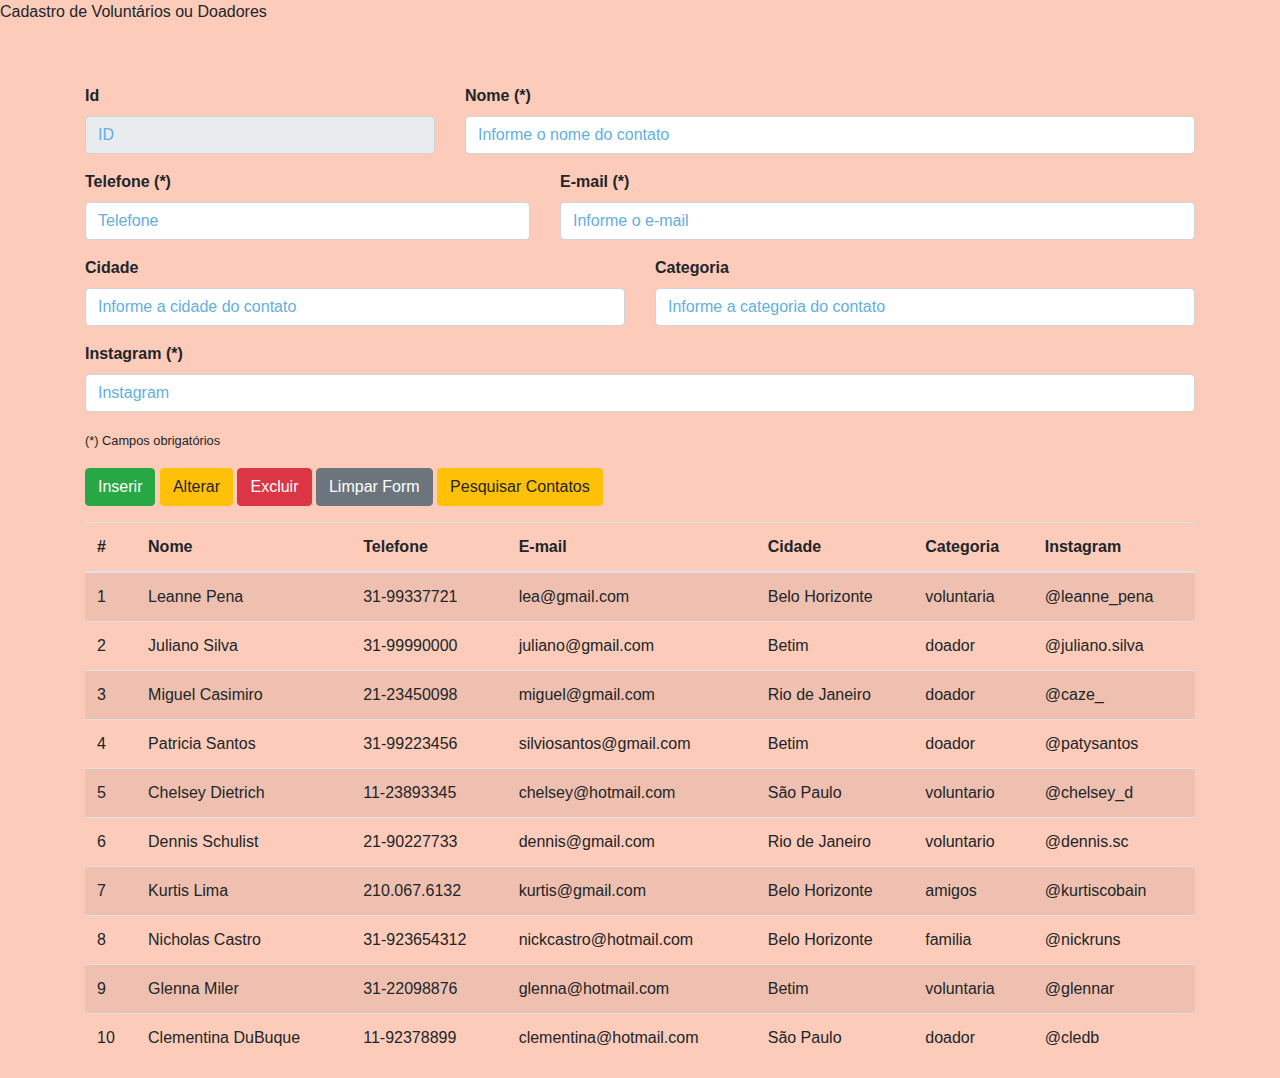
<file: index.html>
<!DOCTYPE html>
<html lang="en">

<head>
    <meta charset="UTF-8">
    <meta name="viewport" content="width=device-width, initial-scale=1.0">
    <meta http-equiv="X-UA-Compatible" content="ie=edge">
    <title>Cadastro de Voluntários ou Doadores</title>
    <link rel="stylesheet" href="https://stackpath.bootstrapcdn.com/bootstrap/4.1.0/css/bootstrap.min.css">
    <link rel="stylesheet" href="style.css">
</head>

<body onload="init()" style="background-color:rgb(252, 203, 185);>
    <h1 id="titulo">Cadastro de Voluntários ou Doadores</h1>

    <div class="container">
        <div class="row">
            <div id="msg" class="col-sm-10 offset-sm-1 ">
                <!--<div class="alert alert-warning">Contato não encontrado.</div>-->
            </div>
        </div>

        <form id="form-contato">
            <div class="form-group row">
                <div class="col-sm-4">
                    <label for="inputId">Id</label>
                    <input type="text" class="form-control" id="inputId" placeholder="ID" disabled>
                </div>
                <div class="col-sm-8">
                    <label for="inputNome">Nome (*)</label>
                    <input type="text" class="form-control" id="inputNome" required placeholder="Informe o nome do contato">
                </div>
            </div>
            <div class="form-group row">
                <div class="col-sm-5">
                    <label for="inputTelefone">Telefone (*)</label>
                    <input type="text" class="form-control" id="inputTelefone" required placeholder="Telefone">
                </div>
                <div class="col-sm-7">
                    <label for="inputEmail">E-mail (*)</label>
                    <input type="email" class="form-control" id="inputEmail" required placeholder="Informe o e-mail">
                </div>
            </div>
            <div class="form-group row">
                <div class="col-sm-6">
                    <label for="inputCidade">Cidade</label>
                    <input type="text" class="form-control" id="inputCidade" placeholder="Informe a cidade do contato" >
                </div>
                <div class="col-sm-6">
                    <label for="inputCategoria">Categoria</label>
                    <input type="text" class="form-control" id="inputCategoria" required placeholder="Informe a categoria do contato">
                </div>
            </div>
            <div class="form-group row">    
                <div class="col-sm-12">
                    <label for="inputSite">Instagram (*)</label>
                    <input type="text" class="form-control" id="inputSite" required placeholder="Instagram">
                </div>
            </div>
            <div class="form-group row">
                <div class="col-sm-4">
                    <small>(*) Campos obrigatórios</small>
                </div>
            </div>
            <div class="form-group row">
                <div class="col-sm-12">
                    <input type="button" class="btn btn-success" id="btnInsert" value="Inserir">
                    <input type="button" class="btn btn-warning" id="btnUpdate" value="Alterar">
                    <input type="button" class="btn btn-danger" id="btnDelete" value="Excluir">
                    <input type="button" class="btn btn-secondary" id="btnClear" value="Limpar Form">
                    <a href="lista_contatos.html"><input type="button" class="btn btn-warning" id="btnClear" value="Pesquisar Contatos"></a>
                </div>
            </div>
        </form>

        <div class="row">
            <div class="col-sm-12">
                <table id="grid-contatos" class="table table-striped">
                    <thead>
                        <tr>
                            <th scope="col">#</th>
                            <th scope="col">Nome</th>
                            <th scope="col">Telefone</th>
                            <th scope="col">E-mail</th>
                            <th scope="col">Cidade</th>
                            <th scope="col">Categoria</th>
                            <th scope="col">Instagram</th>
                        </tr>
                    </thead>
                    <tbody id="table-contatos">
                        <tr>
                            <td scope="row">1</td>
                            <td></td>
                            <td></td>
                            <td></td>
                            <td></td>
                            <td></td>
                            <td></td>
                        </tr>
                    </tbody>
                </table>
            </div>
        </div>
    </div>

    <script src="https://ajax.googleapis.com/ajax/libs/jquery/1.8.3/jquery.min.js"></script>
    <script src="app.js"></script>
    <script>
        function exibeContatos() {
            // Remove todas as linhas do corpo da tabela
            $("#table-contatos").html("");

            // Popula a tabela com os registros do banco de dados
            for (i = 0; i < db.data.length; i++) {
                let contato = db.data[i];    
                $("#table-contatos").append(`<tr><td scope="row">${contato.id}</td>
                                                <td>${contato.nome}</td>
                                                <td>${contato.telefone}</td>
                                                <td>${contato.email}</td>
                                                <td>${contato.cidade}</td>
                                                <td>${contato.categoria}</td>
                                                <td>${contato.website}</td>
                                            </tr>`);
            }
        }

        function init() {
            // Adiciona funções para tratar os eventos 
            $("#btnInsert").click(function () {
                // Verfica se o formulário está preenchido corretamente
                if (!$('#form-contato')[0].checkValidity()) {
                    displayMessage("Preencha o formulário corretamente.");
                    return;
                }

                // Obtem os valores dos campos do formulário
                let campoNome = $("#inputNome").val();
                let campoTelefone = $("#inputTelefone").val();
                let campoEmail = $('#inputEmail').val();
                let campoCidade = $("#inputCidade").val();
                let campoCategoria = $('#inputCategoria').val();
                let campoSite = $('#inputSite').val();
                let contato = { nome: campoNome, 
                    telefone: campoTelefone, 
                    email: campoEmail, 
                    cidade: campoCidade, 
                    categoria: campoCategoria,
                    website: campoSite };

                insertContato(contato);

                // Reexibe os contatos
                exibeContatos();

                // Limpa o formulario
                $("#form-contato")[0].reset();
            });

            // Intercepta o click do botão Alterar
            $("#btnUpdate").click(function () {
                // Obtem os valores dos campos do formulário
                let campoId = $("#inputId").val();
                if (campoId == "") {
                    displayMessage("Selecione um contato para ser alterado.");
                    return;
                }
                let campoNome = $("#inputNome").val();
                let campoTelefone = $("#inputTelefone").val();
                let campoEmail = $("#inputEmail").val();
                let campoCidade = $("#inputCidade").val();
                let campoCategoria = $("#inputCategoria").val();
                let campoSite = $('#inputSite').val();
                let contato = { nome: campoNome, 
                    telefone: campoTelefone, 
                    email: campoEmail, 
                    cidade: campoCidade, 
                    categoria: campoCategoria,
                    website: campoSite };

                updateContato(parseInt(campoId), contato);

                // Reexibe os contatos
                exibeContatos();

                // Limpa o formulario
                $("#form-contato")[0].reset();
            });

            // Intercepta o click do botão Excluir
            $("#btnDelete").click(function () {
                let campoId = $("#inputId").val();
                if (campoId == "") {
                    displayMessage("Selecione um contato a ser excluído.");
                    return;
                }
                deleteContato(parseInt(campoId));

                // Reexibe os contatos
                exibeContatos();

                // Limpa o formulario
                $("#form-contato")[0].reset();
            });

            // Intercepta o click do botão Listar Contatos
            $("#btnClear").click(function () {
                $("#form-contato")[0].reset();
            });

            // Oculta a mensagem de aviso após alguns segundos
            $('#msg').bind("DOMSubtreeModified", function () {
                window.setTimeout(function () {
                    $(".alert").fadeTo(500, 0).slideUp(500, function () {
                        $(this).remove();
                    });
                }, 5000);
            });

            // Preenche o formulário quando o usuario clicar em uma linha da tabela 
            $("#grid-contatos").on("click", "tr", function (e) {
                let linhaContato = this;
                colunas = linhaContato.querySelectorAll("td");

                $("#inputId").val(colunas[0].innerText);
                $("#inputNome").val(colunas[1].innerText);
                $("#inputTelefone").val(colunas[2].innerText);
                $("#inputEmail").val(colunas[3].innerText);
                $("#inputCidade").val(colunas[4].innerText);
                $("#inputCategoria").val(colunas[5].innerText);
                $("#inputSite").val(colunas[6].innerText);
            });

            exibeContatos();
        }
    </script>
</body>

</html>
</file>
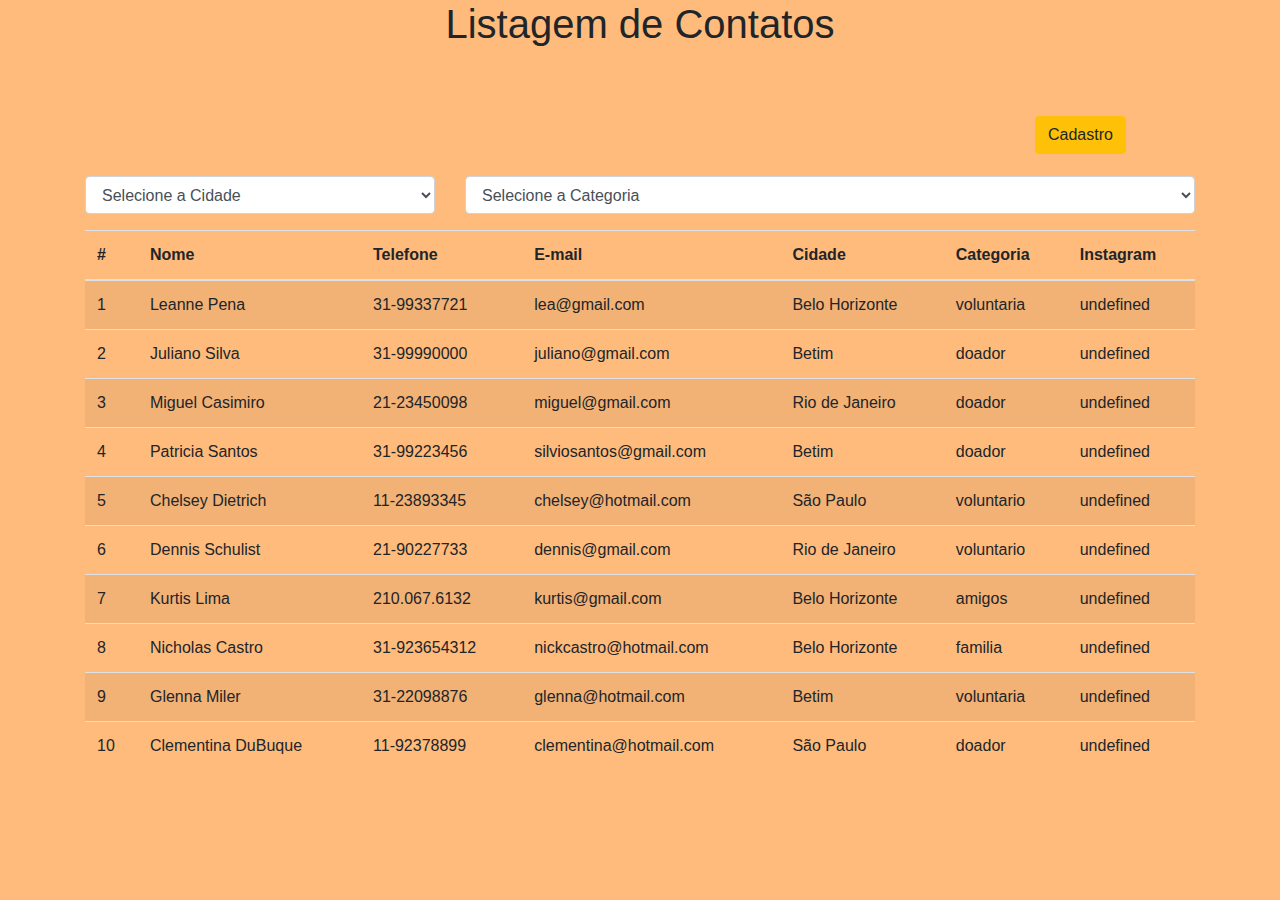
<file: lista_contatos.html>
<!DOCTYPE html>
<html lang="en">

<head>
    <meta charset="UTF-8">
    <meta name="viewport" content="width=device-width, initial-scale=1.0">
    <meta http-equiv="X-UA-Compatible" content="ie=edge">
    <title>Cadastro de Contatos</title>
    <link rel="stylesheet" href="https://stackpath.bootstrapcdn.com/bootstrap/4.1.0/css/bootstrap.min.css">
    <link rel="stylesheet" href="style.css">    
</head>

<body onload="ListaContatos()">
    <h1>Listagem de Contatos</h1>

    <div class="container">
        <div class="row">
            <div id="msg" class="col-sm-10 offset-sm-1 ">
                <!--<div class="alert alert-warning">Contato não encontrado.</div>-->
            </div>
        </div>

        <div class="row">
            <div id="msg" class="col-sm-2 offset-sm-10 ">
                <a href="index.html"><input type="button" class="btn btn-warning" id="btnClear" value="Cadastro"></a>
            </div>
        </div>        
        
        <form id="form-contato">            
            <div class="form-group row">
                <div class="col-sm-4">
                    <select name="filtro_cidade" id="filtro_cidade" onchange="ListaContatos()" class="form-control">
                        <option value="">Selecione a Cidade</option>
                        <option value="Betim">Betim</option>
                        <option value="Belo Horizonte">Belo Horizonte</option>
                        <option value="Rio de Janeiro">Rio de Janeiro</option>
                        <option value="São Paulo">São Paulo</option>
                        <option value="Betim">Betim</option>
                    </select>                    
                </div>
                <div class="col-sm-8">
                    <select name="filtro_categoria" id="filtro_categoria" onchange="ListaContatos()"  class="form-control">
                        <option value="">Selecione a Categoria</option>
                        <option value="voluntario">Voluntário</option>
                        <option value="doador">Doador</option>
                    </select>
                </div>
            </div>
        </form>


        <div class="row">
            <div class="col-sm-12">
                <table id="grid-contatos" class="table table-striped">
                    <thead>
                        <tr>
                            <th scope="col">#</th>
                            <th scope="col">Nome</th>
                            <th scope="col">Telefone</th>
                            <th scope="col">E-mail</th>
                            <th scope="col">Cidade</th>
                            <th scope="col">Categoria</th>
                            <th scope="col">Instagram</th>
                        </tr>
                    </thead>
                    <tbody id="table-contatos">
                    </tbody>
                </table>
            </div>
        </div>
    </div>

    <script src="https://ajax.googleapis.com/ajax/libs/jquery/1.8.3/jquery.min.js"></script>
    <script src="app.js"></script>
    <script>
        // função para listar na tabela os contatos que estão associados aos filtros 
        function ListaContatos() {
            
            // Obtem os dados informados pelo usuário nos filtros
            let fc = document.getElementById('filtro_cidade').value;
            let fcg = document.getElementById('filtro_categoria').value;

            // limpa a lista de contatos apresentados
            $("#table-contatos").empty();

            // Popula a tabela com os registros do banco de dados
            for (let index = 0; index < db.data.length; index++) {
                const contato = db.data[index];

                // Verifica se os dados do contato batem com os filtros
                if (((contato.cidade == fc) || (fc == '')) &&
                    ((contato.categoria == fcg) || (fcg == ''))) {
                    
                    // Inclui o contato na tabela    
                    $("#table-contatos").append(`<tr><td scope="row">${contato.id}</td>
                                                    <td>${contato.nome}</td>
                                                    <td>${contato.telefone}</td>
                                                    <td>${contato.email}</td>
                                                    <td>${contato.cidade}</td>
                                                    <td>${contato.categoria}</td>
                                                    <td>${contato.instagram}</td>
                                                </tr>`);
                }
            }

        }
    </script>

</body>
</file>
<file: style.css>
label {
    font-weight: bolder;
}
body{
    background-color: rgb(255, 187, 124);
}
::placeholder {
    color: lightskyblue !important;
    opacity: 3;
}
::-webkit-input-placeholder { /* WebKit, Blink, Edge */
    color:  rgb(99, 175, 223) !important;
}
:-moz-placeholder { /* Mozilla Firefox 4 to 18 */
    color:  rgb(99, 175, 223) !important;
    opacity:  3;
 }
 h1 {
     text-align: center;
 }
 #titulo {
     font-family: 'Franklin Gothic Medium', 'Arial Narrow', Arial, sans-serif;
 }
 #msg {
     height: 60px;
 }
 #grid-contatos tbody {
     cursor: pointer;
 }
</file>
